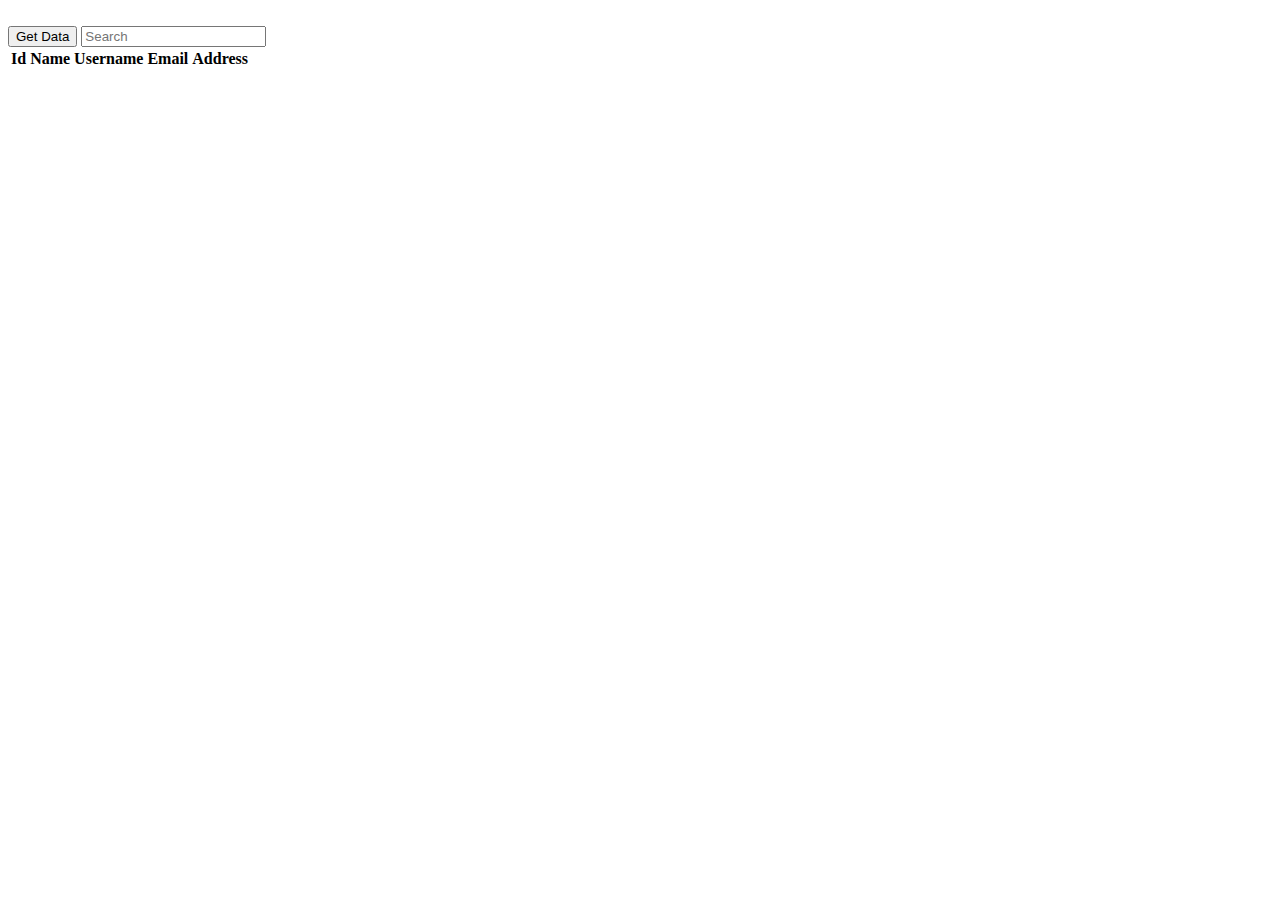
<file: ajax.html>
<!doctype html>
<html lang="en">

<head>
    <title>Title</title>
    <!-- Required meta tags -->
    <meta charset="utf-8">
    <meta name="viewport" content="width=device-width, initial-scale=1, shrink-to-fit=no">

    <!-- Bootstrap CSS v5.2.1 -->
    <link href="https://cdn.jsdelivr.net/npm/bootstrap@5.2.1/dist/css/bootstrap.min.css" rel="stylesheet"
        integrity="sha384-iYQeCzEYFbKjA/T2uDLTpkwGzCiq6soy8tYaI1GyVh/UjpbCx/TYkiZhlZB6+fzT" crossorigin="anonymous">

        <style>
            .avatar{
                height: 50px;
                width: 50px;
                border-radius: 50%;
            }
        </style>
</head>

<body class="container">
    <br>
    <button class="btn btn-primary" onclick="getData();">Get Data</button>

    <input type="search" class="form-control" placeholder="Search" onkeyup="searchData(event);">

    <table class="table table-striped">
        <thead>
            <tr>
                <th>Id</th>
                <th>Name</th>
                <th>Username</th>
                <th>Email</th>
                <th>Address</th>
            </tr>
        </thead>
        <tbody id="users">

        </tbody>
    </table>

    <!-- Bootstrap JavaScript Libraries -->
    <script src="https://cdn.jsdelivr.net/npm/@popperjs/core@2.11.6/dist/umd/popper.min.js"
        integrity="sha384-oBqDVmMz9ATKxIep9tiCxS/Z9fNfEXiDAYTujMAeBAsjFuCZSmKbSSUnQlmh/jp3" crossorigin="anonymous">
        </script>

    <script src="https://cdn.jsdelivr.net/npm/bootstrap@5.2.1/dist/js/bootstrap.min.js"
        integrity="sha384-7VPbUDkoPSGFnVtYi0QogXtr74QeVeeIs99Qfg5YCF+TidwNdjvaKZX19NZ/e6oz" crossorigin="anonymous">
        </script>
    
    <script>
        //fetch('http://jsonplaceholder.typicode.com/users')
           // .then(response => console.log(response.json())
            //tbody.innerHTML += row;

        // function getData() {
        //     var http = new XMLHttpRequest();
        //     http.onreadystatechange = function(){
        //         if(this.readyState == 4 && this.status == 200){
        //             var data = this.responseText;
        //             var jsonData = JSON.parse(data);
        //             console.log(jsonData.data);

        //             jsonData.data.forEach(user => {
        //                 var row = `
        //                 <tr>
        //                     <td>${user.id}</td>
        //                     <td>${user.first_name}</td>
        //                     <td>${user.last_name}</td>
        //                     <td>${user.email}</td>
        //                     <td>Avatar</td>
        //                 </tr>`;
        //                 tbody.innerHTML += row;
        //             });
        //         }
        //     }
        //     http.open('GET', 'https://reqres.in/api/users');
        //     http.send();
        // }
        
        var users = null;
        var tbody = document.getElementById("users")
        function getData(){
            fetch('http://jsonplaceholder.typicode.com/users')
            .then(response => response.json())
            .then(jsonData => {
                users = jsonData;
                tbody.innerHTML = "";
                jsonData.forEach(user => {
                    createRow(user)
                });
            })
        }

        function searchData(e){
            if(e.target.value == ""){
                tbody.innerHTML = "";
                users.forEach(user => {
                    createRow(user)
                });
                return;
            }
            users.forEach(user=>{
                if(user.id == e.target.value){
                    tbody.innerHTML = "";
                    createRow(user)
                }
            })
        }

        function createRow(user){
            var row = `
                <tr>
                    <td>${user.id}</td>
                    <td>${user.name}</td>
                    <td>${user.username}</td>
                    <td>${user.email}</td>
                    <td>
                        <p>
                            ${user.address.street}<br>
                            ${user.address.suite}<br>
                            ${user.address.city}<br>
                            ${user.address.zipcode}<br>
                        </p>
                    </td>
                </tr>`;
                tbody.innerHTML += row;
        }
    </script>
</body>

</html>
</file>
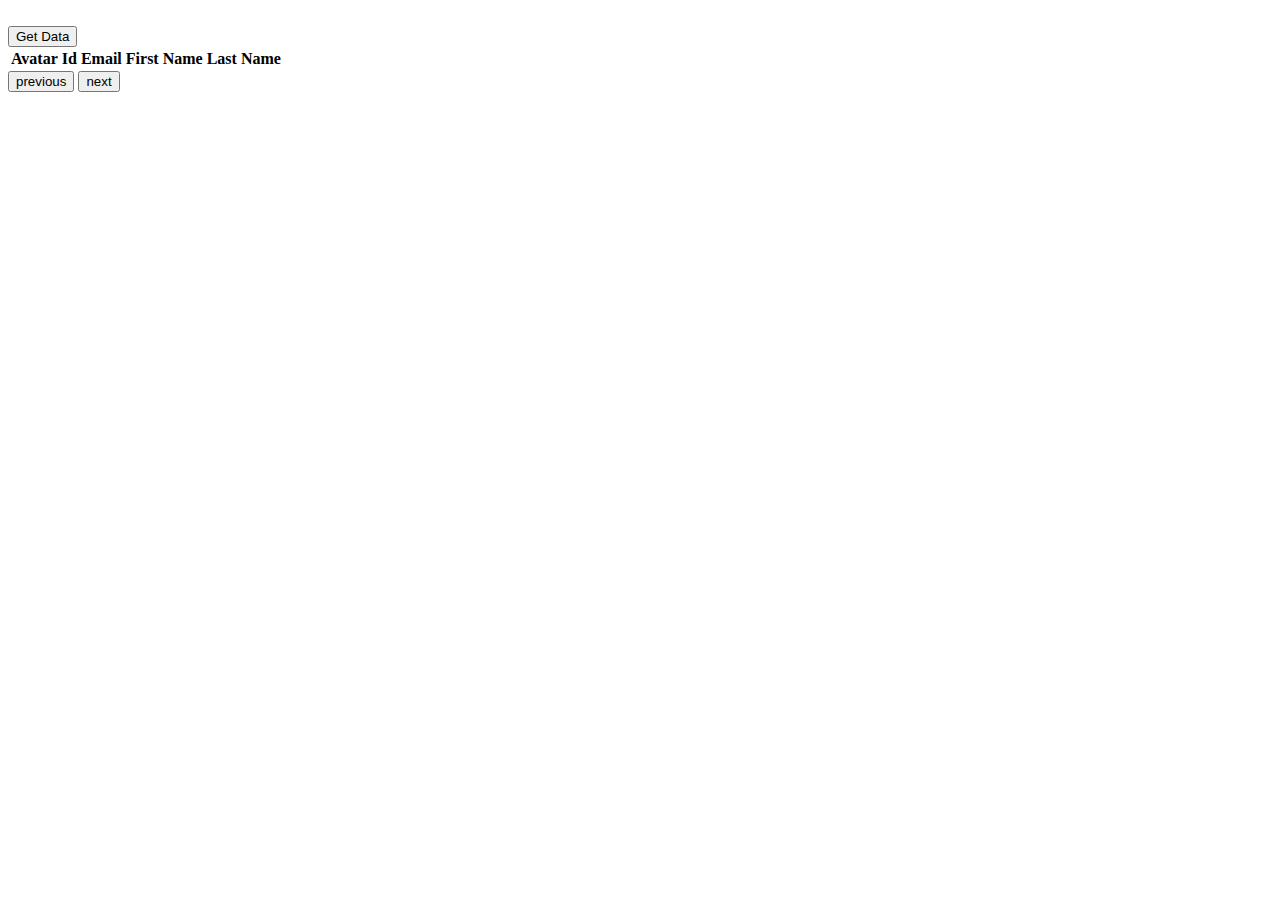
<file: button.html>
<!doctype html>
<html lang="en">

<head>
    <title>Title</title>
    <!-- Required meta tags -->
    <meta charset="utf-8">
    <meta name="viewport" content="width=device-width, initial-scale=1, shrink-to-fit=no">

    <!-- Bootstrap CSS v5.2.1 -->
    <link href="https://cdn.jsdelivr.net/npm/bootstrap@5.2.1/dist/css/bootstrap.min.css" rel="stylesheet"
        integrity="sha384-iYQeCzEYFbKjA/T2uDLTpkwGzCiq6soy8tYaI1GyVh/UjpbCx/TYkiZhlZB6+fzT" crossorigin="anonymous">
    <style>
        .avatar {
            height: 50px;
            width: 50px;
            border-radius: 50%;
        }
    </style>
</head>

<body class="container">
    <br>
    <button class="btn btn-primary" onclick="getData();">Get Data</button>
    

    <table class="table table-striped">
        <thead>
            <tr>
                <th>Avatar</th>
                <th>Id</th>
                <th>Email</th>
                <th>First Name</th>
                <th>Last Name</th>
            </tr>
        </thead>
        <tbody id="users">

        </tbody>
    </table>
    <button class="btn btn-primary" onclick="decrement();">previous</button>
    <button class="btn btn-primary" onclick="increment();">next</button>
    <!-- Bootstrap JavaScript Libraries -->
    <script src="https://cdn.jsdelivr.net/npm/@popperjs/core@2.11.6/dist/umd/popper.min.js"
        integrity="sha384-oBqDVmMz9ATKxIep9tiCxS/Z9fNfEXiDAYTujMAeBAsjFuCZSmKbSSUnQlmh/jp3" crossorigin="anonymous">
        </script>

    <script src="https://cdn.jsdelivr.net/npm/bootstrap@5.2.1/dist/js/bootstrap.min.js"
        integrity="sha384-7VPbUDkoPSGFnVtYi0QogXtr74QeVeeIs99Qfg5YCF+TidwNdjvaKZX19NZ/e6oz" crossorigin="anonymous">
        </script>

    <script>
            var page=1;
        function increment(){
            page++;
            getData()
        }
        function decrement(){
            if(page > 1){
                page--;
            }
            
            
            getData()
        }

        function getData() {
            var tbody = document.getElementById("users");


            // var http = new XMLHttpRequest();
            // http.onreadystatechange = function(){
            //     if (this.readyState == 4 && this.status == 200){
            //         var data = this.responseText;
            //         var jsonData = JSON.parse(data);

            //         jsonData.data.forEach(function(user){
            //             var row = `
            //             <tr>
            //                 <td>
            //                     <img src="${user.avatar}" class="avatar">
            //                 </td>
            //                 <td>${user.id}</td>
            //                 <td>${user.email}</td>
            //                 <td>${user.first_name}</td>
            //                 <td>${user.last_name}</td>
            //             </tr>`;
            //             tbody.innerHTML += row;
            //         });
            //     }
            // }
            // http.open('GET', 'https://reqres.in/api/users');
            // http.send();


            var url="https://reqres.in/api/users?page="+page;
            tbody.innerHTML ="";
            fetch(url)
                .then(response => response.json())
                .then(json => {
                    json.data.forEach(function (user) {
                        var row = `
                        <tr>
                            <td>
                                <img src="${user.avatar}" class="avatar">
                            </td>
                            <td>${user.id}</td>
                            <td>${user.email}</td>
                            <td>${user.first_name}</td>
                            <td>${user.last_name}</td>
                        </tr>`;
                        tbody.innerHTML += row;
                    });
                });
        }
    </script>
</body>

</html>
</file>
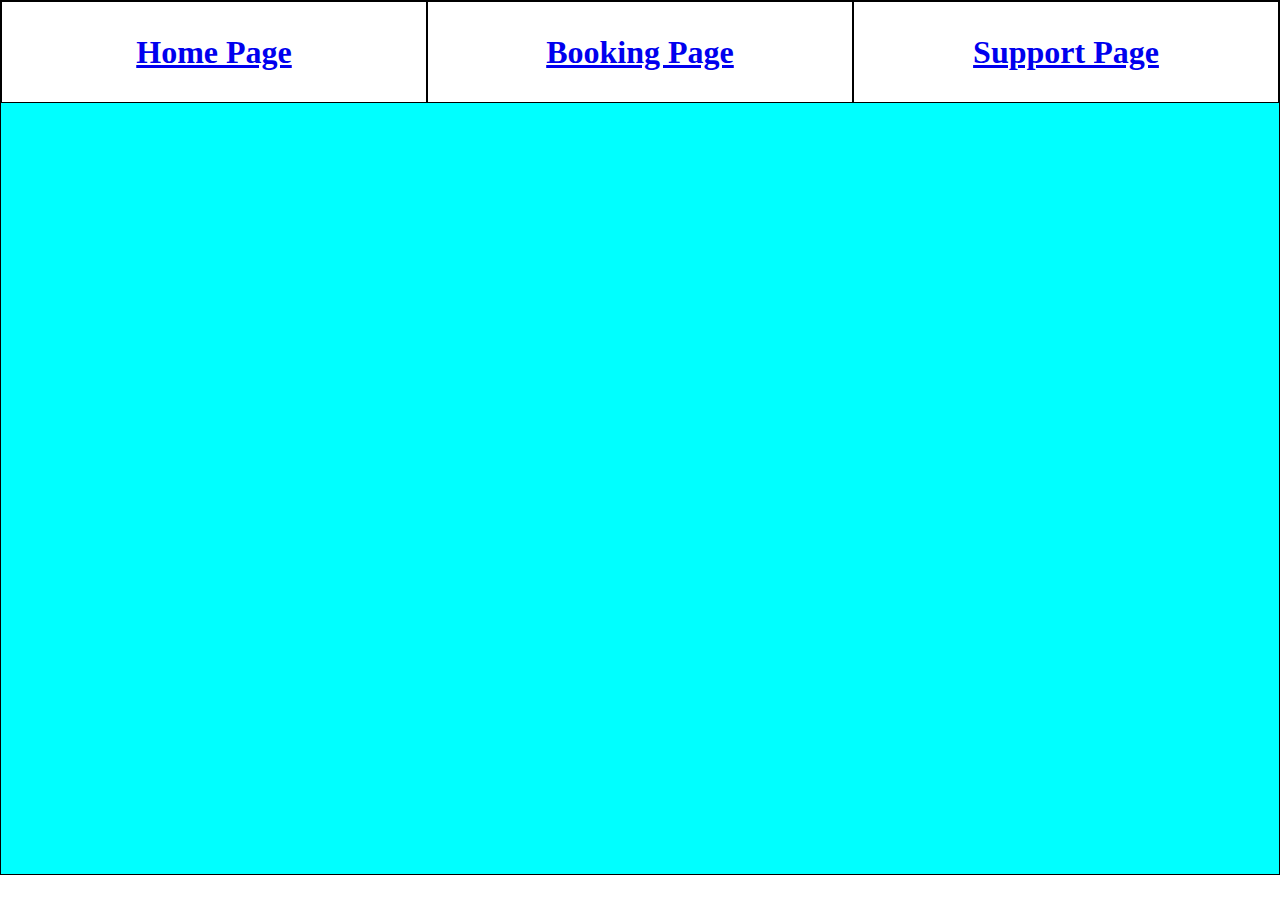
<file: flex.html>
<html>
    <head>
        <link href="flex.css" rel="stylesheet" type="text/css"/>
        </head>
        <body> 
<div class="container">
    <div class="item"><a href="home">Home Page</a></div>
    <div class="item"><a href="booking">Booking Page</a></div>
    <div class="item"><a href="cancellation">Support Page</a></div>
</div>
        </body>
    
</html>
</file>
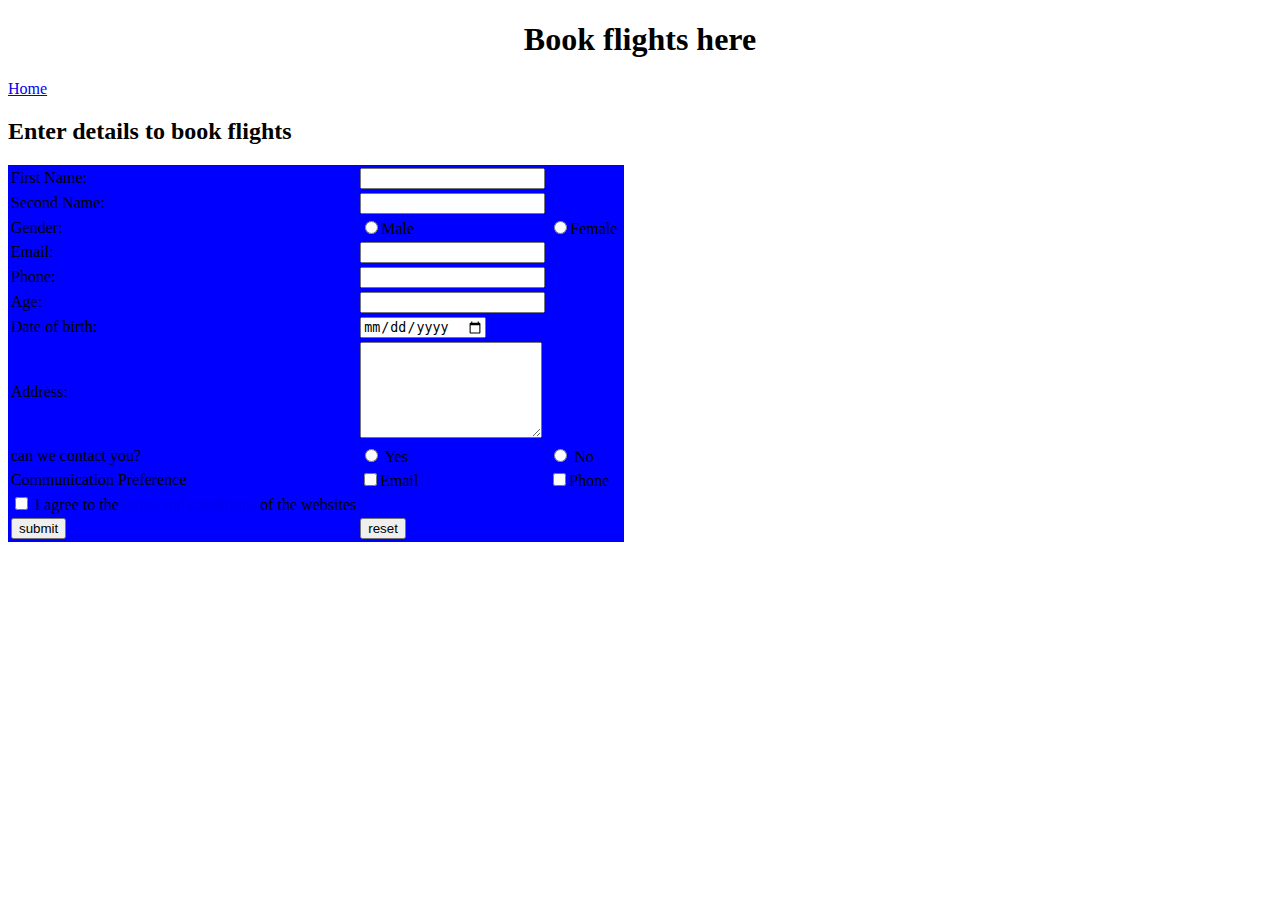
<file: hai.html>
<!DOCTYPE html>
<html lang="en">
<head>
    <meta charset="UTF-8">
    <meta http-equiv="X-UA-Compatible" content="IE=edge">
    <meta name="viewport" content="width=device-width, initial-scale=1.0">
    <title>Document</title>
</head>
<body>
    <center><h1>Book flights here</h1></center>
    <a href="index.html" target="_blank">Home</a>
    <br>
    <h2>Enter details to book flights</h2>
    <form method="GET" action="print.html">
        <table bgcolor="blue">
        <tr>
        <td><label for="First Name">First Name:</label></td>
        <td><input type="text" id = "firstName"> <br></td>
        </tr>
        <tr>
        <td><label for="Second Name">Second Name:</label></td>
        <td><input type="text" id = "lastName"><br><td>
            </tr>
            <tr>
        <td><label for="Gender">Gender:</label></td>
        <td> <input type="Radio" id="Male" name="Gender">Male</td>
        <td> <input type="Radio" id="Female" name="Gender">Female</td>
<td><label for="Male"></label></td>

            </tr>
        <tr><td><label for="Email">Email:</label></td>
        <td><input type="text"><br></td></tr>
        <tr>
            <td>
        <label for="Phone">Phone:</label></td>
        <td><input type="text"><br></td></tr>
        <tr><td><label for="Age">Age:</label></td>
        <td><input type="text"><br></td></tr>
        <tr>

            <td>
                <label for="dob">Date of birth:</label></td>
                <td><input type="date"><br></td></tr>

                <tr>

                    <td>
                        <label for="address">Address:</label></td>
                        <td><textarea rows="6" cols="20" ID = "address"></textarea><br></td></tr>
                        <tr>
                            <td><label for="Contact">can we contact you?  </label></td>
                            <td><input type="Radio" id="Yes" name="Contact" value="1"/> Yes</td>
                            <td><input type="Radio" id="No" name="Contact" value="1"/> No</td>
                        </tr>
                        <tr>
                            <td><label for="Communication">Communication Preference </label></td>
                            <td><input id="Email" type="checkbox"/>Email</td>
                            <td><input id="Phone" type="checkbox"/>Phone</td>
                        </tr>
                        
            
                        
        <tr>
            <td><input id="terms" type="checkbox"/> I agree to the <a href="https://www.google.com" target="_blank">terms and conditions</a> of the websites</td></tr>
            <tr><td> <input type="submit" onclick="saveData();" id="submit" name="submit" value="submit"/></td>
            <td> <input type="reset" id="reset" name="reset" value="reset"/></td>
        </tr>
    </table>
    </form>
    <script>
        function saveData(){
            var firstName = document.getElementById('firstName').value;
            var lastName = document.getElementById('lastName').value;
            var address = document.getElementById('address').value;
            // alert('firstName'+'firstName');
            var formData={
               
            }
            formData.firstName = firstName;
            formData.lastName = lastName;
            formData.address = address;
        console.log(formData);
        localStorage.setItem('formData', JSON.stringify(formData));
        
            
            
            
        }
    </script>
 
</body>
</html>
</file>
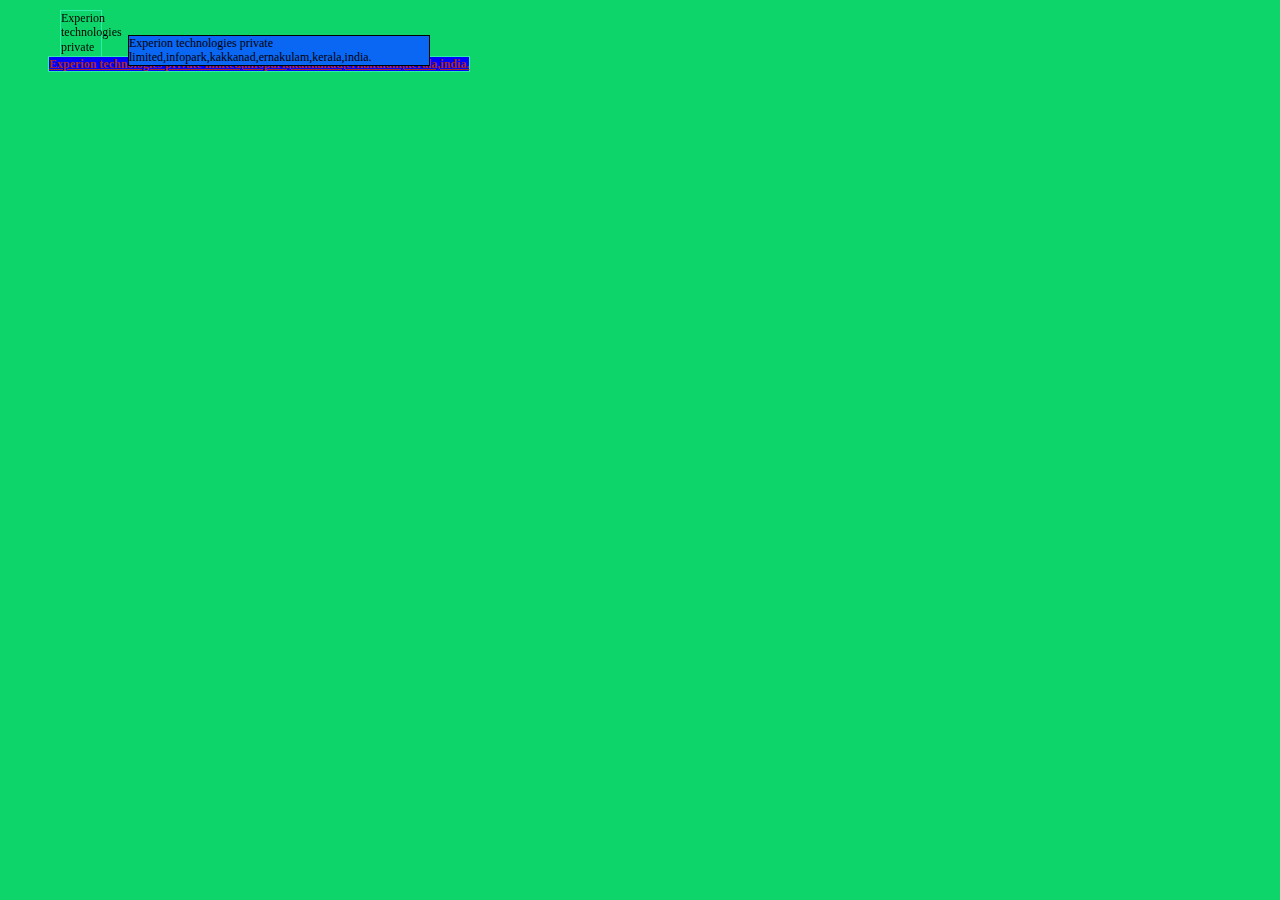
<file: new.html>
<!DOCTYPE html>
<html lang="en">
<head>
    <style>
        .index{
            postion: relative;
            left: 0px;
            top: 0px;
            z-index: 1;
        }
        .index1{
            postion: relative;
            left: 0px;
            top: 0px;
            z-index: 2;   
        }
        .index2{
            postion: relative;
            left: 0px;
            top: 0px;
            z-index: 3;    
        }
        .anothercontainer-div{
            height: 800px;
            padding: 20px;
        }

        a:link{
            color:brown;
            font-weight: bold;


        }
        a:visited{
            color:rgb(13, 213, 106);
        }
        a:hover{
            color: black;
        }
        .anothercontainer-div:hover{
            background-color: aqua;
        }
        @media print{
            body{font-size: 10px;}
        }
        @media screen {
            body{font-size: 12px;}
        }
        @media screen,print{
            body{line-height: 1.2;}
        }

            
        
    </style>

    <link rel="stylesheet" href="newstyle.css" type="text/css">
    <meta charset="UTF-8">
    <meta http-equiv="X-UA-Compatible" content="IE=edge">
    <meta name="viewport" content="width=device-width, initial-scale=1.0">
    <title>Document</title>
</head>
<body style="background-color:rgb(13, 213, 106) ;">
    <div class="container">
        <div class="left">
            <div class="index1">
Experion technologies private limited,infopark,kakkanad,ernakulam,kerala,india.
    </div></div>
    
        <div class="right">
            <div class="index">
            Experion technologies private limited,infopark,kakkanad,ernakulam,kerala,india.
    </div></div>
    <div class="anothercontainer">
        <div class="index2">
       <a href="print.html">Experion technologies private limited,infopark,kakkanad,ernakulam,kerala,india.</a>
    </div></div>
    
</body>
</html>
</file>
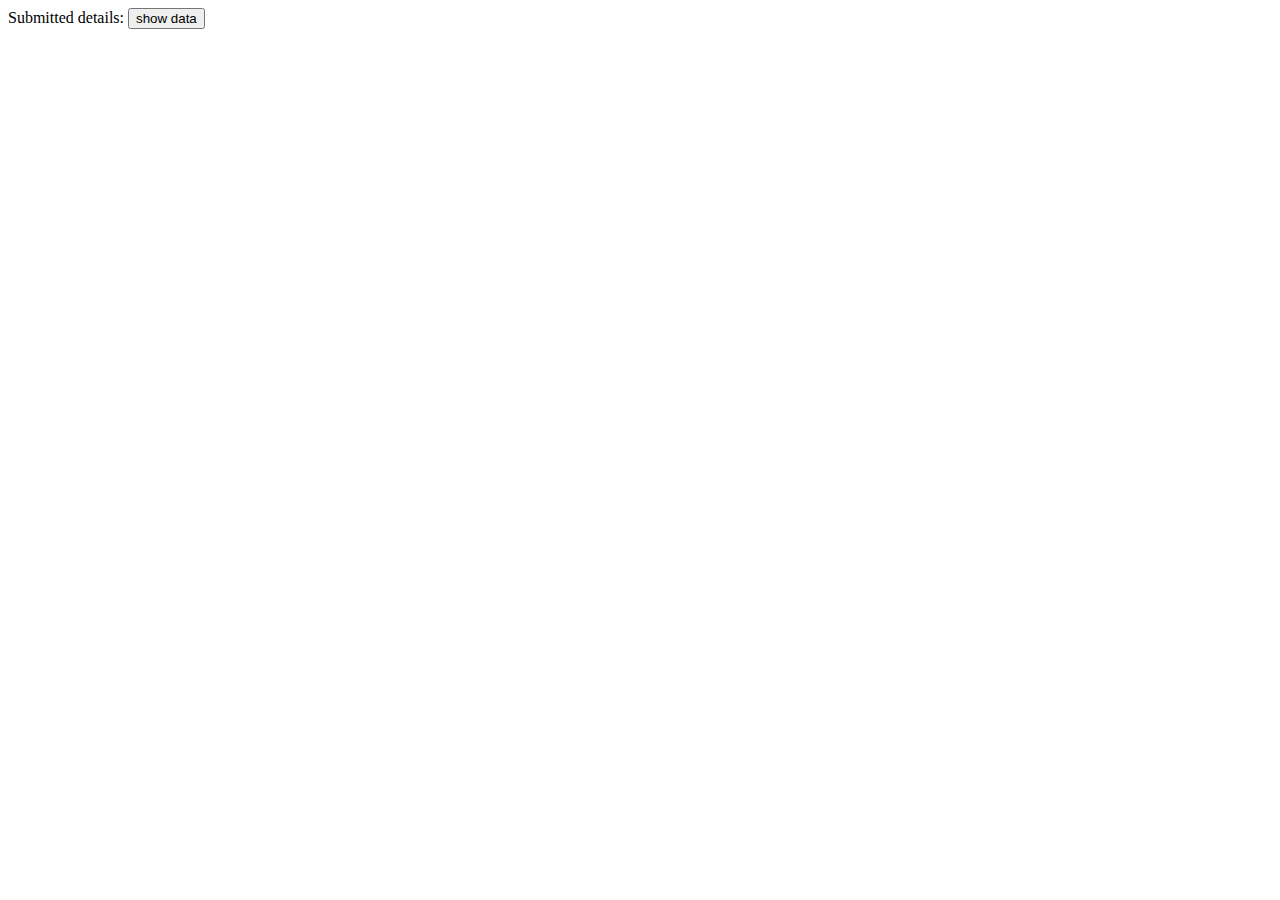
<file: Print.html>
<!DOCTYPE html>
<html lang="en">
<head>
    <meta charset="UTF-8">
    <meta http-equiv="X-UA-Compatible" content="IE=edge">
    <meta name="viewport" content="width=device-width, initial-scale=1.0">
    <title>Document</title>
</head>
<body>
   Submitted details:
   <button onclick = "showData()">show data</button>
   <script>
    function showData(){
    
    let data = localStorage.getItem('formData')
let json = JSON.parse(data)
console.log(json)
    }
   </script>
</body>
</html>
</file>
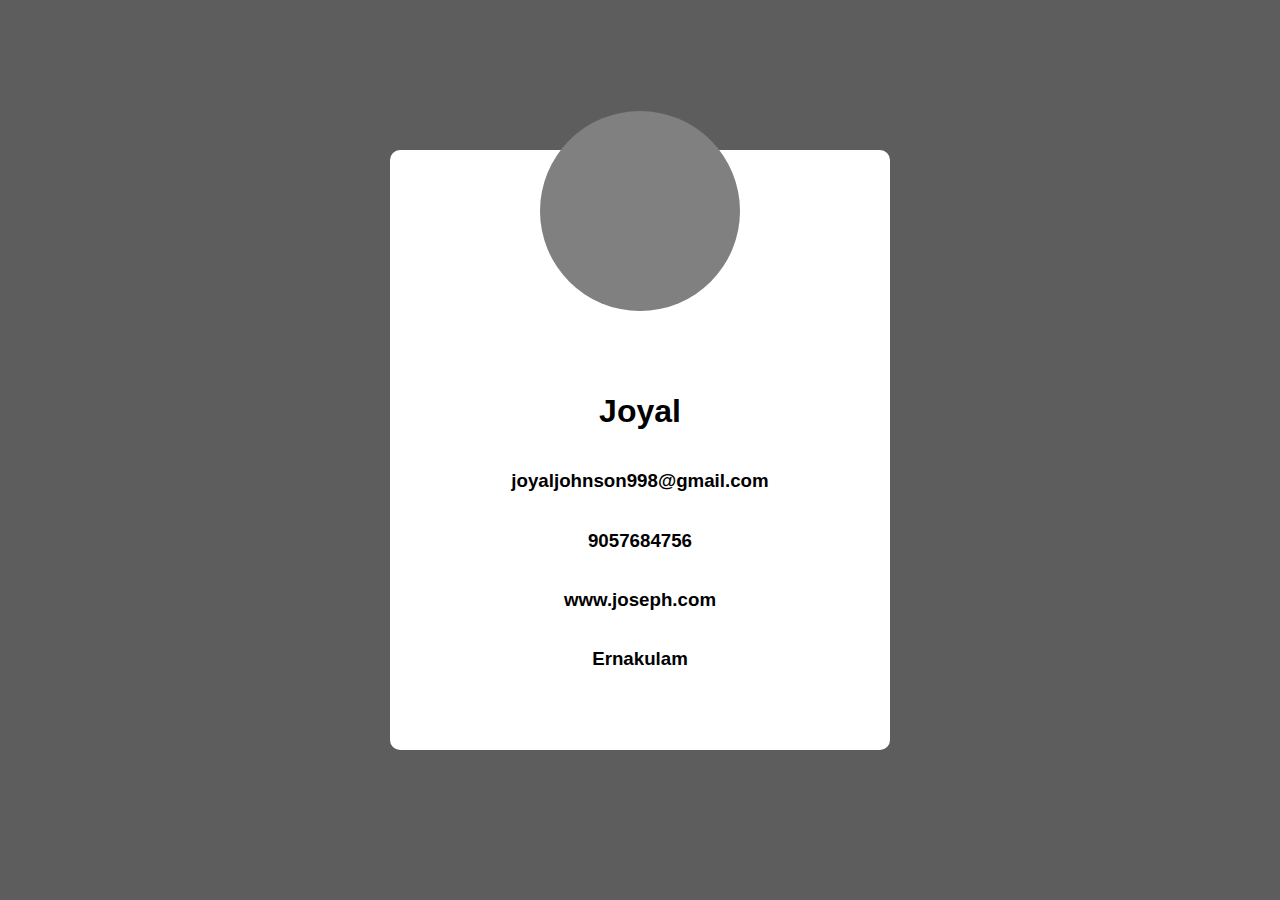
<file: profile.html>
<!DOCTYPE html>
<html lang="en">
<head>
    <meta charset="UTF-8">
    <meta http-equiv="X-UA-Compatible" content="IE=edge">
    <meta name="viewport" content="width=device-width, initial-scale=1.0">
    <title>Document</title>
</head>
<body>
    <style>
        body{
            margin:0;
            background-color: rgb(94, 93, 93);
            font-family: Arial, Helvetica, sans-serif;
        }
        .full{
            width:100vw;
            height:100vh;
            display: flex;
            flex-direction: column;
            justify-content: center;
            align-items: center;
        }
        .card{
            
            width:500px;
            height:600px;
            background-color: white;
            border-radius: 10px;
            display: flex;
            flex-direction: column;
            justify-content: flex-start;
            align-items: center;
            justify-content: space-evenly;


        }
        .img{
            width:200px;
            height:200px;
            border-radius: 50%;
            background-color: grey;
            margin-top: -100px;
            background-image: url(https://media.istockphoto.com/photos/portrait-of-handsome-smiling-young-man-with-crossed-arms-picture-id1200677760?k=20&m=1200677760&s=612x612&w=0&h=JCqytPoHb6bQqU9bq6gsWT2EX1G5chlW5aNK81Kh4Lg=);
            background-size: cover;
        



        }
        .name{
            display: flex;
            flex-direction: column;
            align-items: center;
        }


    </style>
    <div class="full">
        <div class="card">
            <div class="img">  
                 
            </div>
            <div class="name">
                <h1>Joyal</h1>
                <h3>joyaljohnson998@gmail.com</h3>
                <h3>9057684756</h3>
                <h3>www.joseph.com</h3>
                <h3>Ernakulam</h3>
            </div>
            
                


            
            
        </div>
        
    
        
    </div>
    
</body>
</html>
</file>
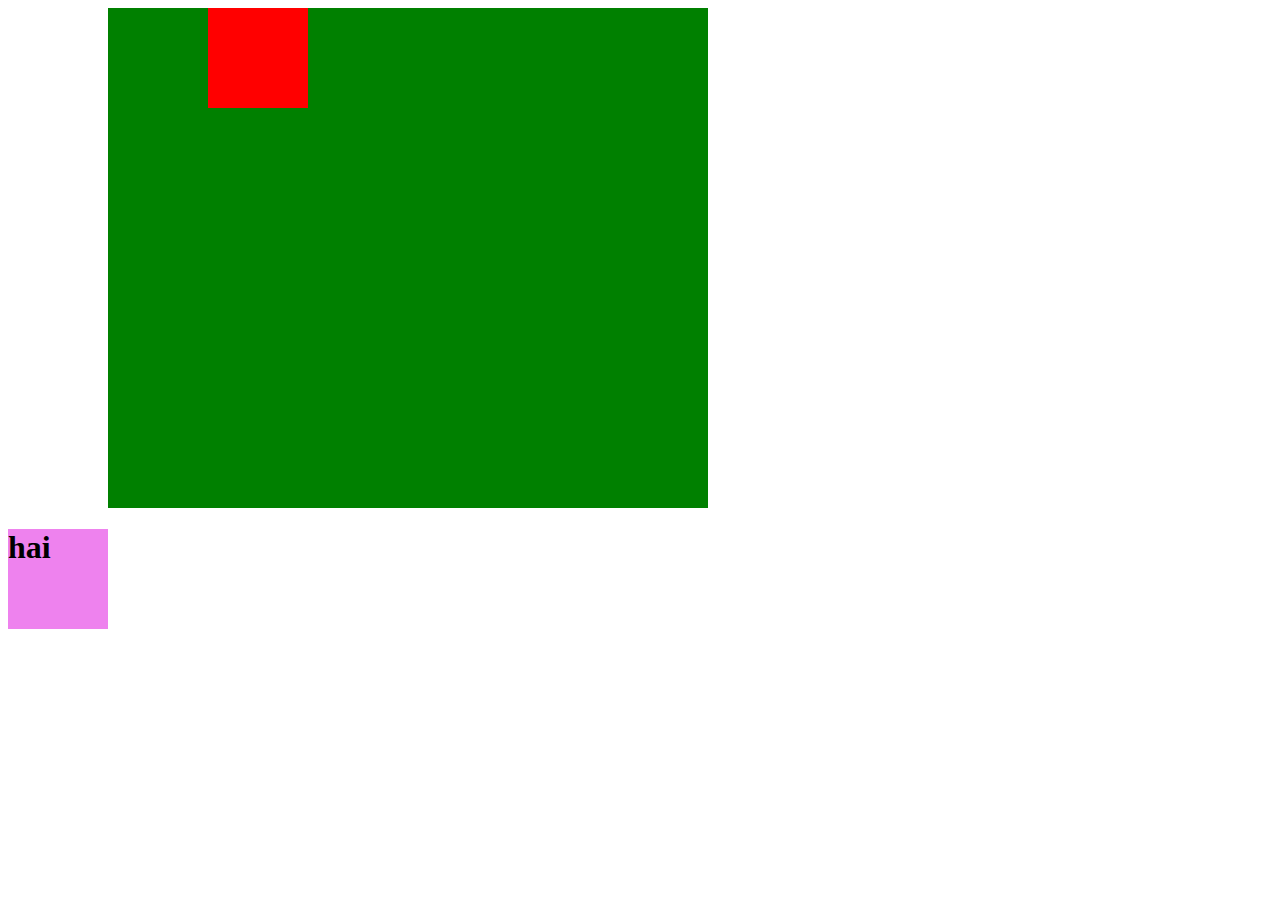
<file: test.html>
<!DOCTYPE html>
<html lang="en">
<head>
    <meta charset="UTF-8">
    <meta http-equiv="X-UA-Compatible" content="IE=edge">
    <meta name="viewport" content="width=device-width, initial-scale=1.0">
    <title>Document</title>
</head>
<body>
    
    <style>
        
        .test{
            width:100px;
            
            height:100px;
            background-color: violet;
            padding:auto;
        }
.parent{
    width:500px;
    height:500px;
    background-color: green;
    margin-left:100px;  
    padding-left:100px;  
}
.child{
    width:100px;
    height:100px;
    background-color: red;
}

    </style>
   <div class="parent">
    <div class="child"></div>
   </div>
   <div class="test">
    <h1>hai</h1>
   </div>
</body>
</html>
</file>
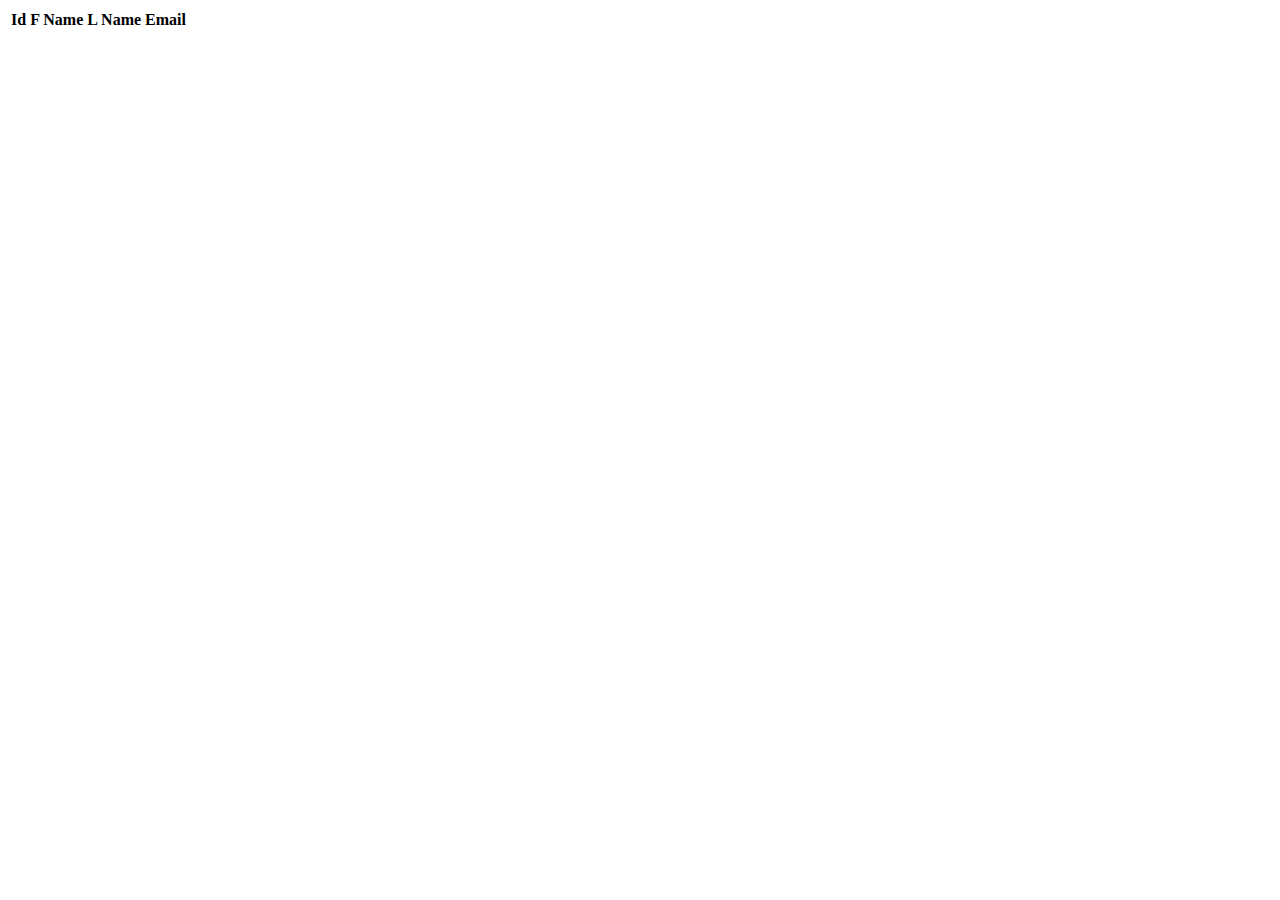
<file: xaja.html>
<!doctype html>
<html lang="en">

<head>
    <title>Title</title>
    <!-- Required meta tags -->
    <meta charset="utf-8">
    <meta name="viewport" content="width=device-width, initial-scale=1, shrink-to-fit=no">

    <!-- Bootstrap CSS v5.2.1 -->
    <link href="https://cdn.jsdelivr.net/npm/bootstrap@5.2.1/dist/css/bootstrap.min.css" rel="stylesheet"
        integrity="sha384-iYQeCzEYFbKjA/T2uDLTpkwGzCiq6soy8tYaI1GyVh/UjpbCx/TYkiZhlZB6+fzT" crossorigin="anonymous">

</head>

<body>
    <table class="table">
        <thead>
            <tr>
                <th>Id</th>
                <th>F Name</th>
                <th>L Name</th>
                <th>Email</th>
            </tr>
        </thead>
        <tbody id="table-data">

        </tbody>
    </table>

    <nav aria-label="Page navigation example">
        <ul class="pagination" id="pages">

        </ul>
    </nav>
    <!-- Bootstrap JavaScript Libraries -->
    <script src="https://cdn.jsdelivr.net/npm/@popperjs/core@2.11.6/dist/umd/popper.min.js"
        integrity="sha384-oBqDVmMz9ATKxIep9tiCxS/Z9fNfEXiDAYTujMAeBAsjFuCZSmKbSSUnQlmh/jp3" crossorigin="anonymous">
        </script>

    <script src="https://cdn.jsdelivr.net/npm/bootstrap@5.2.1/dist/js/bootstrap.min.js"
        integrity="sha384-7VPbUDkoPSGFnVtYi0QogXtr74QeVeeIs99Qfg5YCF+TidwNdjvaKZX19NZ/e6oz" crossorigin="anonymous">
        </script>

    <script src="xaja.js"></script>
</body>

</html>
</file>
<file: flex.css>
body{
    padding: 0px;
    margin: 0px;
}
    div{
    border: 1px solid black;
    height: 100px;
}
.container{
    display: flex;
    flex-direction: row;
    justify-content: space-evenly;
    background-color: aqua;
    height: 97vh;
    
}
.item{
    width: 30%;
    font-size: 24pt;
    font-weight: bold;
    text-align: center;
    line-height: 100px;
    background-color: white;
    flex-grow: 2;
}
</file>
<file: newstyle.css>
.special{
    color:blue;
    font-family: 'Segoe UI', Tahoma, Geneva, Verdana, sans-serif;
    background-color: black;
    font-style:italic;

}
body{

    font-family: Georgia, 'Times New Roman', Times, serif;
}
.container
{
    width: 100%;
    height: 100px;
    
    padding: 20px;
    padding-top: 5px;
    margin:20px;
    
}
.left{
    background-color:rgb(10, 103, 244);
    top: 10px;
    position: relative;
    border: 1px solid black;
    right: 50px;
    width: 300px;
    left: 80px;
    z-index:2;
}
.right{
    top:10px;
    position: fixed;
    border: 1px solid rgb(48, 234, 169);
    right: 50px;
    width: 40px;
    left: 60px;
    

}
.anothercontainer{
    background-color: blue;
    position: fixed;
    border: 1px solid rgb(48, 234, 169);

}
</file>
